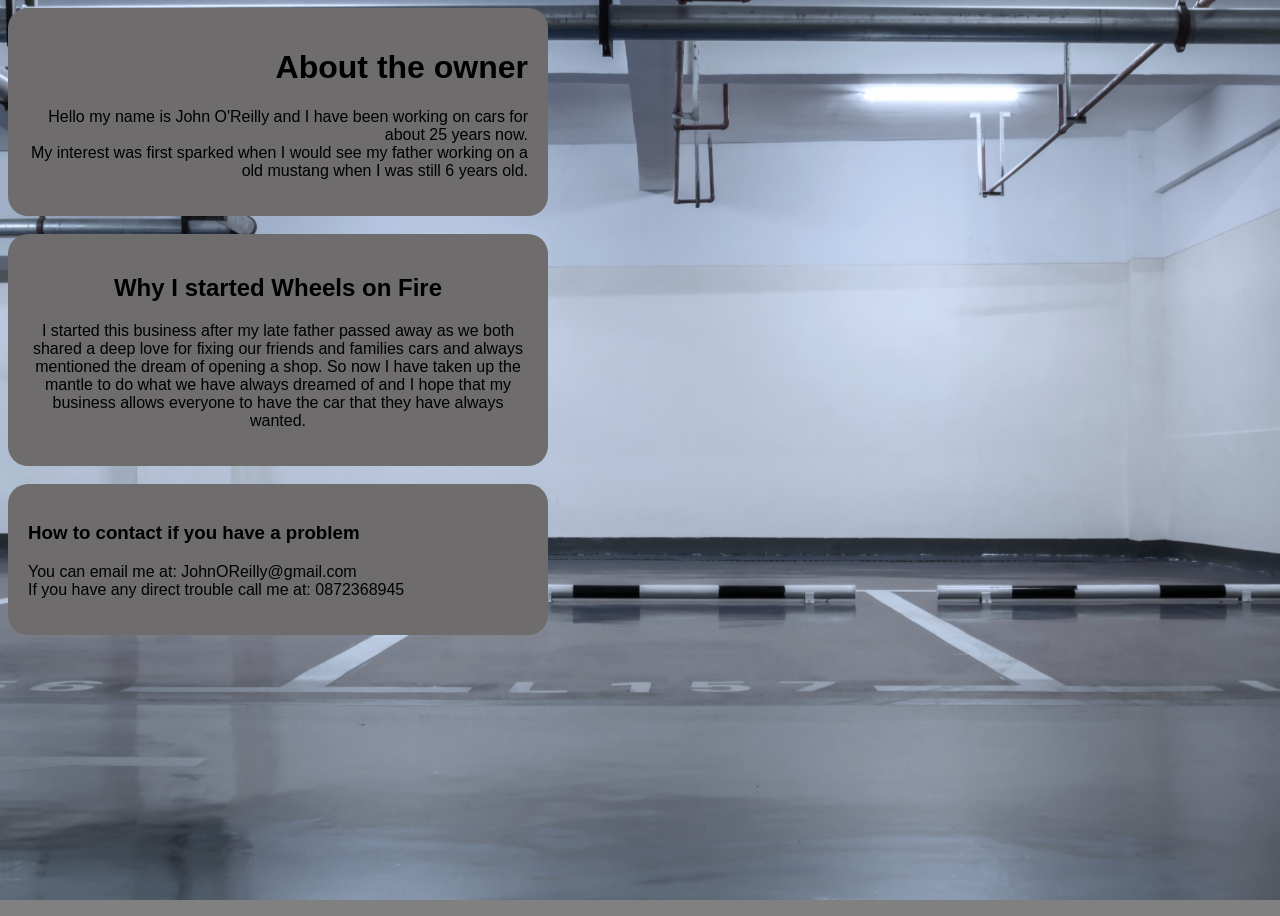
<file: about.html>
<!DOCTYPE html>

<html lang="en">
<title>About the Owner</title>

<link rel="stylesheet" type="text/css" href="style_index.css"/>

<body class="bg">
<div class="About">
<h1>About the owner</h1>
<p>
    Hello my name is John O'Reilly and I have been working on cars for about 25 years now.
    <br>My interest was first sparked when I would see my father working on a old mustang when I was still 6 years old.
</p>
</div>
<br>
<div class="Why">
<h2>Why I started Wheels on Fire</h2>
<p>
    I started this business after my late father passed away as we both shared a deep love for fixing 
    our friends and families cars and always mentioned the dream of opening a shop.
    So now I have taken up the mantle to do what we have always dreamed of and I hope that my business allows everyone
    to have the car that they have always wanted.
</p>
</div>
<br>
<div class="contact">
<h3>How to contact if you have a problem</h3>
<p>
    You can email me at: JohnOReilly@gmail.com
    <br>
    If you have any direct trouble call me at: 0872368945
</p>
</div>
</body>
</html>
</file>
<file: style_index.css>
body{
    background-color:grey;
    font-family: 'verdana',sans-serif;
}

.bg {
    background-image: url("Images/Bg.jpg");
    background-size: cover;
    background-position: center;
    background-attachment: fixed;
    min-height: 100vh;
}
.header{
    display: flex;
    align-items: center;   
    justify-content: space-between; 
    text-align: center;
    padding: 20px;
    background-color: whitesmoke;
    font-family: 'Monsterrat', sans-serif;
    border-top:1/2rem;
    border-bottom:100px;
    border-color:rgb(110, 108, 108);
    border-width:0.35vw;
    border-style: dotted;
}

.nav{
    list-style:none;
    padding:10px;
    display: flex;
    gap:30px;
}

.search-container {
    display: flex;
    flex-direction: column;
    align-items: center;
    justify-content: center;
    width: 100%;
    gap: 15px;
}

.search {
    width: 30vw;
    height: 35px;
    text-align: center;
    border-radius: 10rem;
    display: block;
    box-sizing: border-box;
}

#price{
    width: 500px;
    height: 20px;
}

.car-container {
    text-align: center;
    width: 850px;
    max-width: 100%;
    margin: 0 auto;
}

.car-image {
    display: block;
    width: 100%;
    height: auto;
    border-radius: 30px
}

.car-details {
    text-align: left;
    font-size: 13px;
    background-color: #f2f2f2;
    padding: 8px;
    margin-top: 0;
}

.car-details summary {
    font-size: 14px;
    cursor: pointer;
}

.car-details ul {
    font-size: 12px;
    margin-top: 5px;
    margin-bottom: 5px;
}


.Why{
    text-align: center;
    padding:20px;
    background-color: rgb(110, 108, 108);
    border-radius:20px;
    width:500px;
    align-items: right;
}

.contact{
    text-align:left;
    padding:20px;
    width:500px;
    background-color: rgb(110, 108, 108);
    border-radius:20px;
}

.About{
    text-align: right;
    padding:20px;
    background-color: rgb(110, 108, 108);
    border-radius:20px;
    width:500px;
}
</file>
